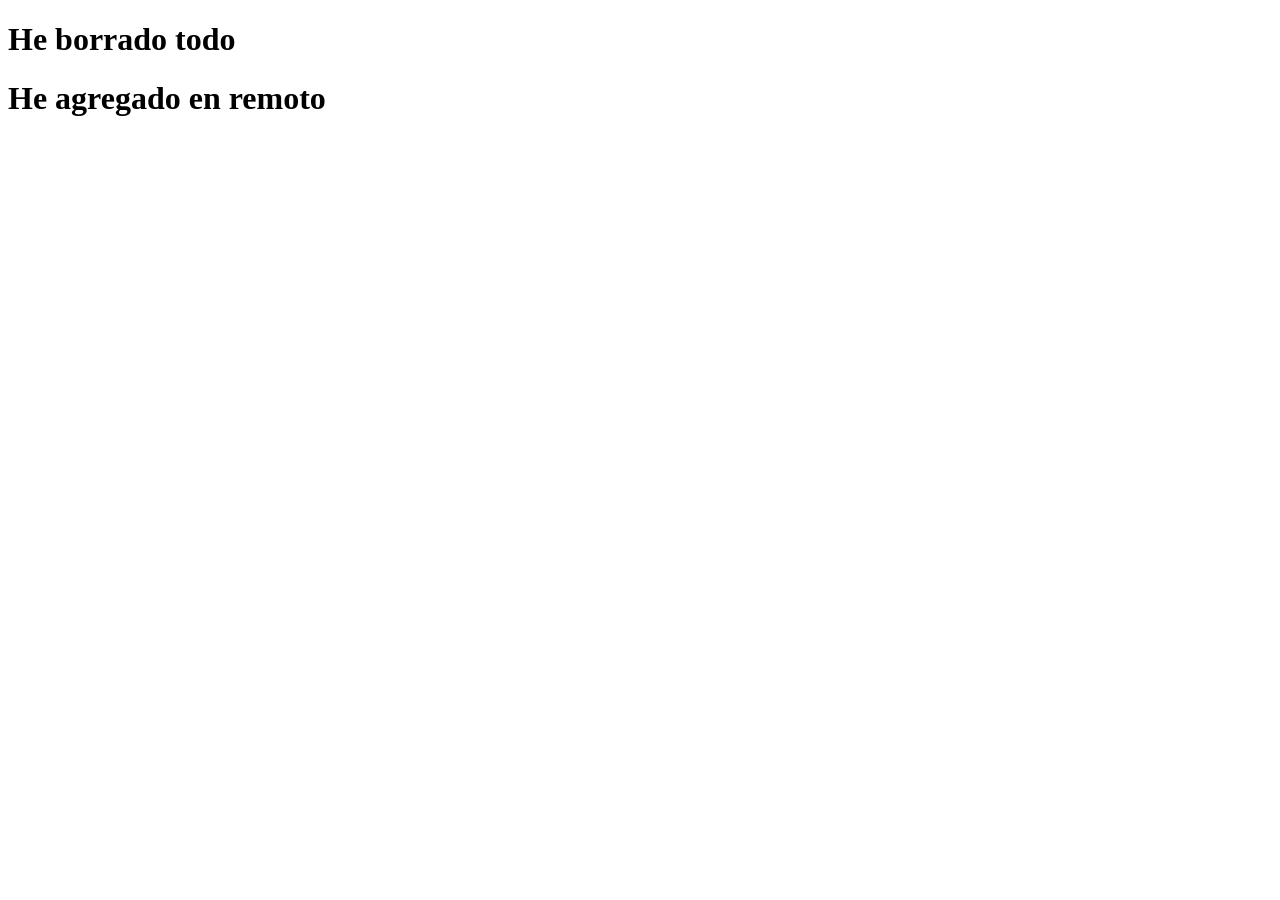
<file: index.html>
<!DOCTYPE html>
<html lang="en">
<head>
    <meta charset="UTF-8">
    <meta name="viewport" content="width=device-width, initial-scale=1.0">
    <title>Test Git</title>
</head>
<body>
    <h1>He borrado todo</h1>
    <h1>He agregado en remoto</h1>
</body>
</html>
</file>
